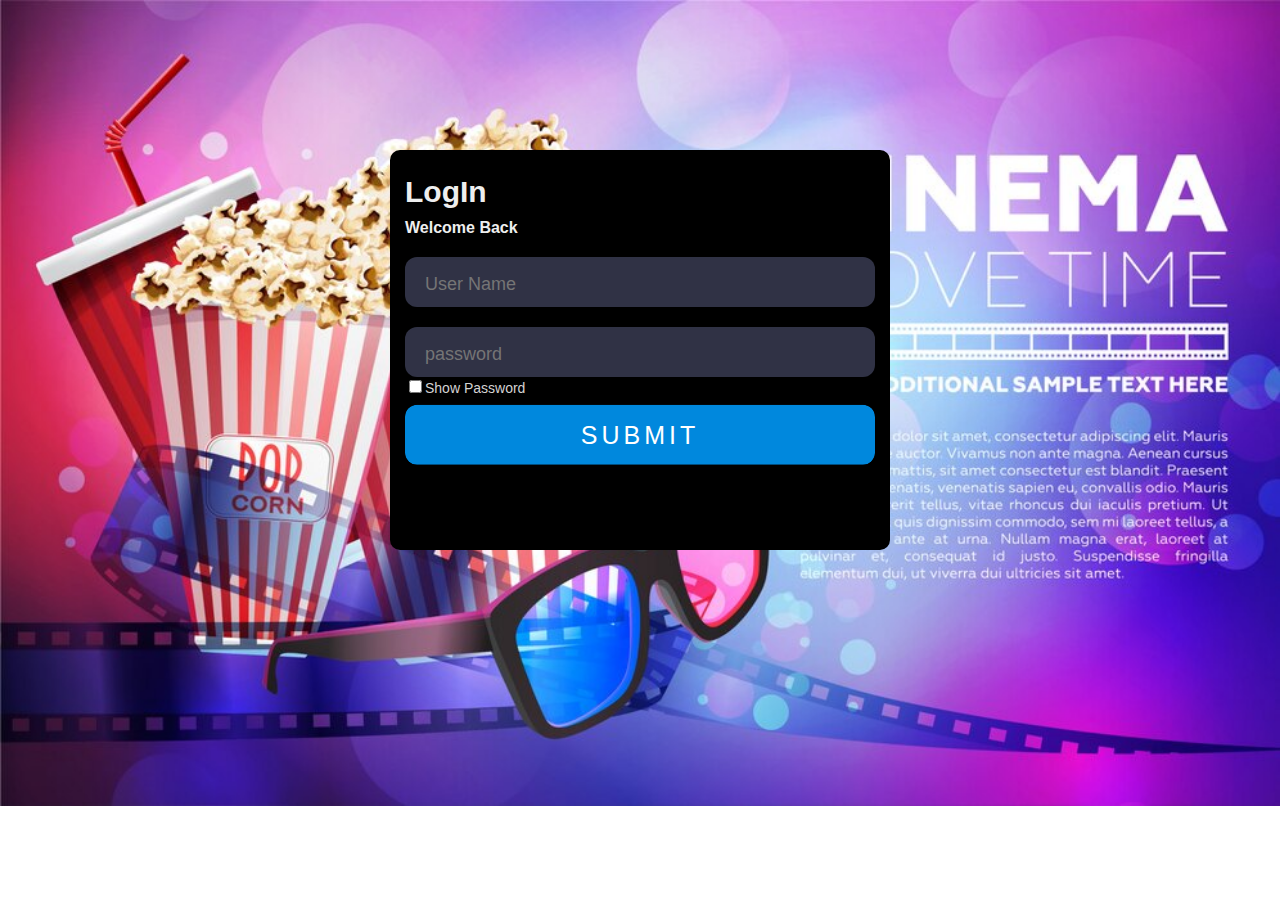
<file: index.html>
<!DOCTYPE html>
<html lang="en">
<head>
	<meta charset="UTF-8">
	<meta http-equiv="X-UA-Compatible" content="IE=edge">
	<meta name="viewport" content="width=device-width, initial-scale=1.0">
	<title>booknow</title>
	<link rel="stylesheet" href="./css/style.css">
	<link rel="stylesheet" href="./css/login.css">
	<link rel="stylesheet" href="./css/signup.css">
</head>
<body>
	
	<div class="form_body_login">
		<div class="title">LogIn</div>
		<div class="subtitle">Welcome Back</div>
		<div class="subtitle" id="inputError"></div>

		<form onsubmit="form_valadtion(); return false">
			<div class="input-container ic2">
				<input class="input" type="eusername" id="userName" placeholder="User Name" name="email" required />
			</div>

			<div class="input-container ic2">
				<input id="password" class="input" type="password" placeholder="password" name="password" required />
			</div>
			<input type="checkbox" onclick="show_password()"><span class="showPassword">Show Password</span>
			<p id="error_msg"></p>
			

			<div class="mainDiv">
				<button type="button" class="submit secondBTN" onclick="login()" onclick="validation()">SUBMIT </button>
			</div>
		</form>
		<!-- <button onclick="move_page()" class="page_move_btn">Don't have an Account</button> -->
	</div>
</body>
<script src="./js/seat.js"></script>
</html>
</file>
<file: css/style.css>
body{
    margin:0;
    padding:0;
    background-image: url(../bg.jpg);
    /* background-size: cover; */
    background-repeat: no-repeat;
    background-size:cover;
}
</file>
<file: css/login.css>
.form_body_login{
	background-color: rgba(0, 0, 0);
	border-radius: 10px;
	box-sizing: border-box;
	padding: 15px;
	width: 500px;
	height:400px !important;
	margin:150px auto;
}
</file>
<file: css/signup.css>
.names{
	display:flex;
	justify-content: center;
	align-items: center;
	justify-content: space-between;
	margin-top:25px;
	/* border:1px solid red; */
	height: 60px;
	/* margin-bottom: 20px; */
	
}
.names input{
	width: 98%;
}
.form_body {
	background-color: rgba(0, 0, 0);
	border-radius: 10px;
	box-sizing: border-box;
	padding: 15px;
	width: 500px;
	height:700px;
}
#close{
	width: 30px;
}

.title {
	color: #eee;
	font-family: sans-serif;
	font-size: 30px;
	font-weight: 600;
	margin-top: 10px;
}

.subtitle {
	color: #eee;
	font-family: sans-serif;
	font-size: 16px;
	font-weight: 600;
	margin-top: 10px;

}

.page_move_btn {
	color: #eee;
	font-size: 16px;
	font-weight: 600;
	margin-top: 40px;
	text-align: center;
	text-decoration: underline;
	background: none;
	border: none;
	cursor: pointer;
}

.input-container {
	height: 50px;
	position: relative;
	width: 100%;
}

.ic1 {
	margin-top: 25px;
}

.ic2 {
	margin-top: 20px;
	/* background-color: white; */
}
.ic3{
	margin-top: 50px;
	/* background-color: white; */

}
.ic4{
	margin-top: 50px;
	/* background-color: white; */

}

.input {
	background-color: #303245;
	border-radius: 12px;
	border: 0;
	box-sizing: border-box;
	color: #eee;
	font-size: 18px;
	height: 50px;
	outline: 0;
	padding: 4px 20px 0;
	width: 100%;
	/* color: #65657b; */
}


.submit {
	/* background-color: #08d; */
	border-radius: 12px;
	border: 0;
	box-sizing: border-box;
	color: #eee;
	cursor: pointer;
	font-size: 18px;
	height: 50px;
	/* margin-top: 38px; */
	/* outline: 0; */
	text-align: center;
	width: 100%;
}

.submit:active {
	background-color: #06b;
}

.showPassword {
	color: rgb(212, 211, 211);
	font-family: sans-serif;
	font-size: 14px;
	font-weight: 200;
}

/* Button hover CSS from https://codepen.io/vajkri/pen/zrRxmQ */
.mainDiv {
	overflow: hidden;
	border-radius: 12px;
	transform: translate(-00%, 13%);
	color: rgb(222, 26, 26);
}

.mainDiv:nth-child(2) {
	position: absolute;
	top: 50%;
	left: 58%;
	transform: translate(-50%, -50%);
}

.mainDiv>button {
	color: #fff;
	background-color: #08d;
	border-radius: 12px;
	padding: 15px 30px;
	text-decoration: none;
	text-transform: uppercase;
	font-family: sans-serif;
	font-size: 25px;
	letter-spacing: 4px;
	height: 60px;
	/* overflow: hidden; */
}

/* .secondBTN{
		background: #A82682;
	} */
.mainDiv>button:before {
	content: "";
	position: absolute;
	width: 100%;
	height: 200px;
	background: linear-gradient(to right, transparent 10%, rgba(255, 255, 255, 0.5) 50%, transparent);
	transform: translate(-50%, -50%);
	left: -150%;
	transition: 0.6s;
}

.mainDiv>button:hover:before {
	left: 150%;
}

@media only screen and (max-width: 1135px) {
	.mainDiv:nth-child(2) {
		top: 60%;
		left: 50%;
	}

	.mainDiv:nth-child(1) {
		top: 45%;
		left: 50%;
	}
}

#error_msg {
	/* color: rgb(254, 46, 46); */
	font-family: sans-serif;
	font-size: 12px;
	font-weight: 100;
	margin: 0px;
}
</file>
